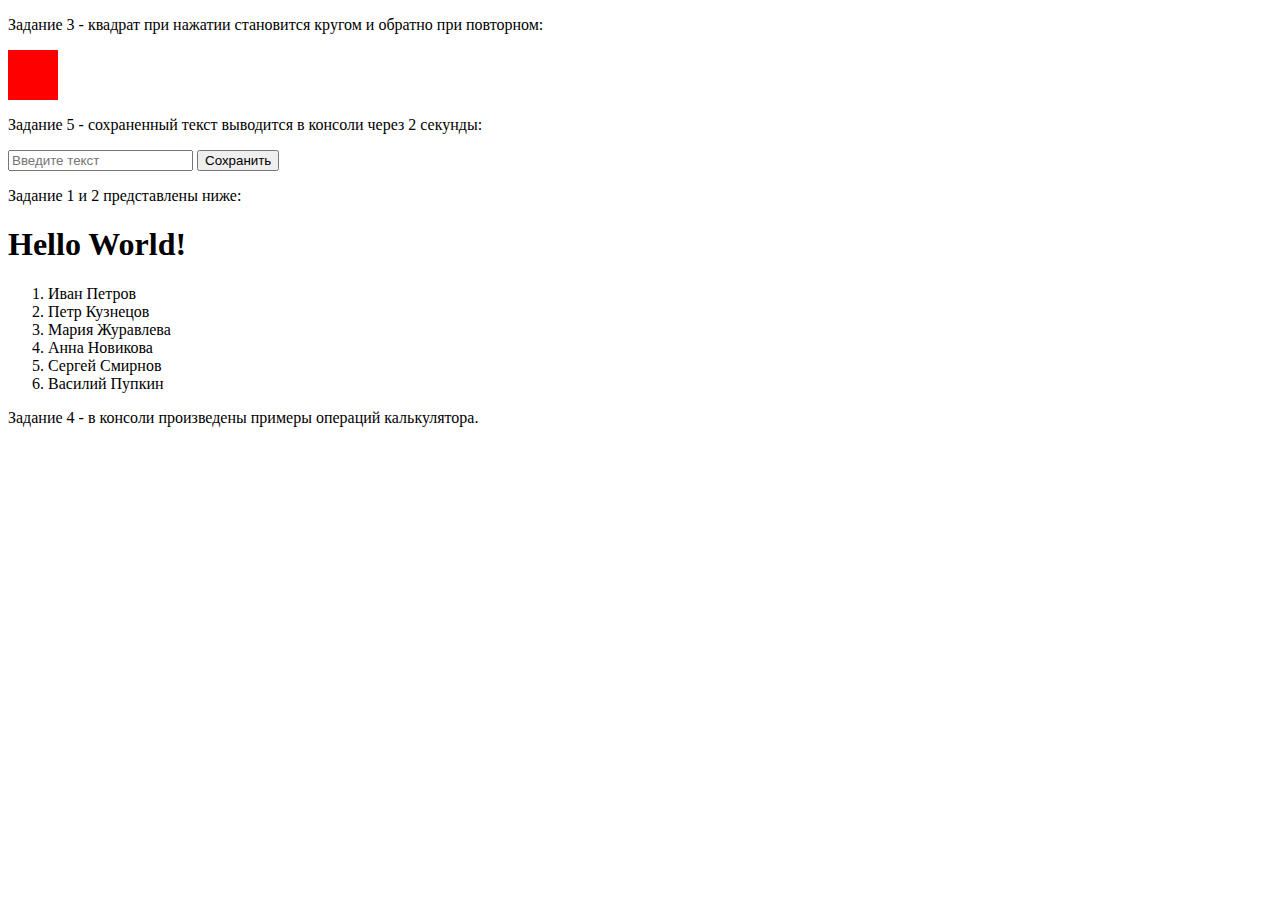
<file: AKibanov-js-1/index.html>
<!DOCTYPE html>
<html lang="en">
<head>
    <meta charset="UTF-8">
    <meta name="viewport" content="width=device-width, initial-scale=1.0">
    <link rel="stylesheet" href="style.css">
    <title>Document</title>
</head>
<body>
    <p>Задание 3 - квадрат при нажатии становится кругом и обратно при повторном:</p>
    <div id="container"></div>
    <p>Задание 5 - сохраненный текст выводится в консоли через 2 секунды:</p>
    <input type="text" id="textInput" placeholder="Введите текст">
    <button id="saveButton">Сохранить</button>
    <p>Задание 1 и 2 представлены ниже:</p>
    <script src="main.js"></script>
    <p>Задание 4 - в консоли произведены примеры операций калькулятора.</p>
</body>
</html>
</file>
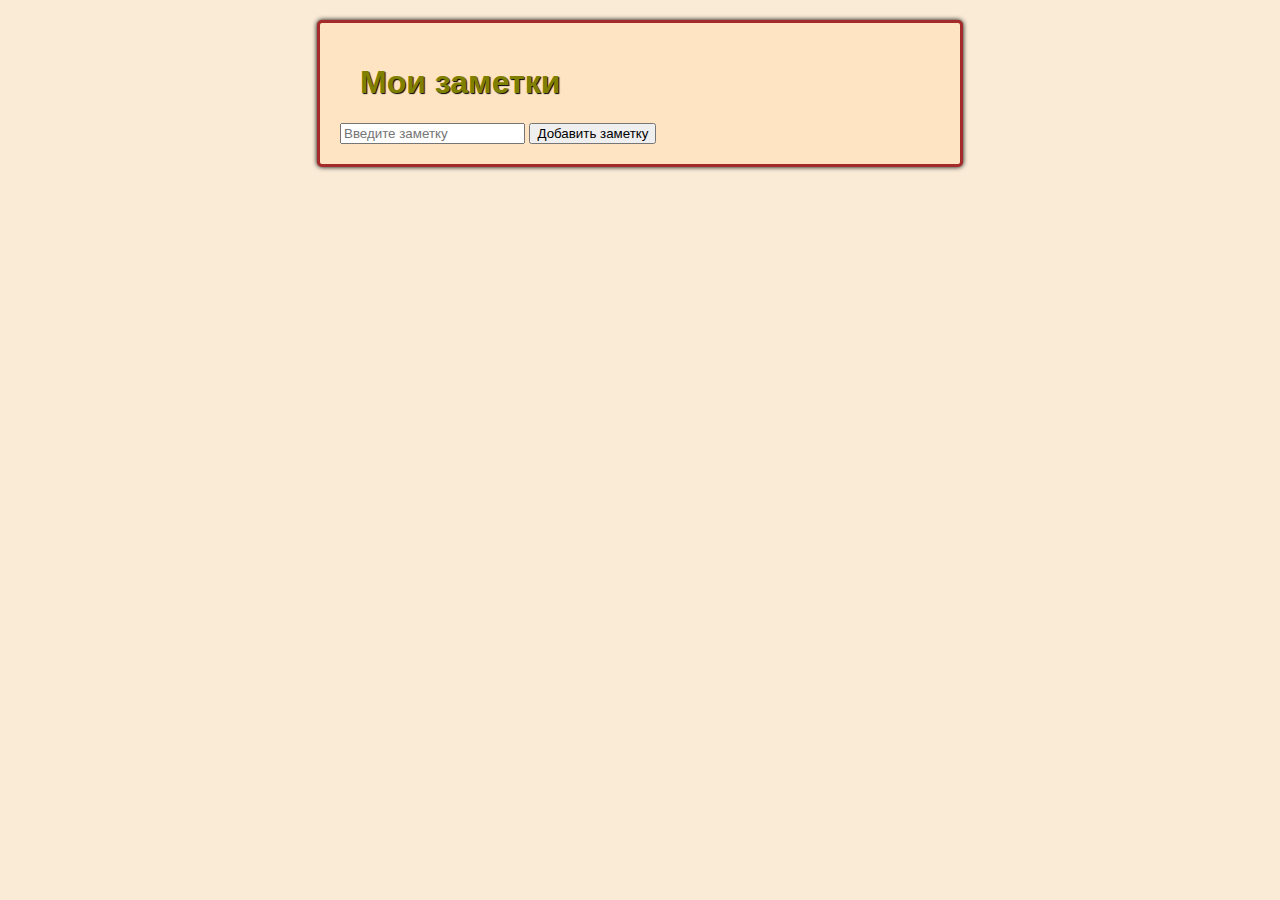
<file: AKibanov-js-proekt/index.html>
<!DOCTYPE html>
<html lang="en">
<head>
    <meta charset="UTF-8">
    <meta name="viewport" content="width=device-width, initial-scale=1.0">
    <title>Мои заметки</title>
    <link rel="stylesheet" href="styles.css">
</head>
<body>
    <div id="container">
        <h1>Мои заметки</h1>
        <input type="text" id="noteInput" placeholder="Введите заметку">
        <button onclick="addNote()">Добавить заметку</button>
        <div id="notesContainer"></div>
    </div>
    <script src="script.js"></script>
</body>
</html>
</file>
<file: AKibanov-js-1/style.css>
#container {
    width: 50px;
    height: 50px;
    background-color: red;
    transition: width 0.5s, height 0.5s, border-radius 0.5s;
}
</file>
<file: AKibanov-js-proekt/styles.css>
body {
    font-family: Arial, sans-serif;
    margin: 0;
    padding: 0;
    background-color: #faebd7;
}

h1 {
    color: #808000;
    text-shadow: 1px 1px 1px #000000;
    margin-left: 20px;
}

#container {
    max-width: 600px;
    margin: 20px auto;
    padding: 20px;
    border: 3px solid #a52a2a;
    background-color: #ffe4c4;
    border-radius: 5px;
    box-shadow: 0 0 5px #000000;
}

@keyframes fadeIn {
    from {
        opacity: 0;
    }
    to {
        opacity: 1;
    }
}

.note {
    margin-top: 10px;
    padding: 10px;
    background-color: #ffd399;
    border: 2px solid #8cc553;
    border-radius: 5px;
    word-wrap: break-word;
    animation: fadeIn 0.5s ease forwards;
}

.note-buttons button {
    margin-right: 5px;
    cursor: pointer;
}

@keyframes fadeOut {
    from {
        opacity: 1;
    }
    to {
        opacity: 0;
    }
}

.fade-out {
    animation: fadeOut 0.5s ease forwards;
}
</file>
